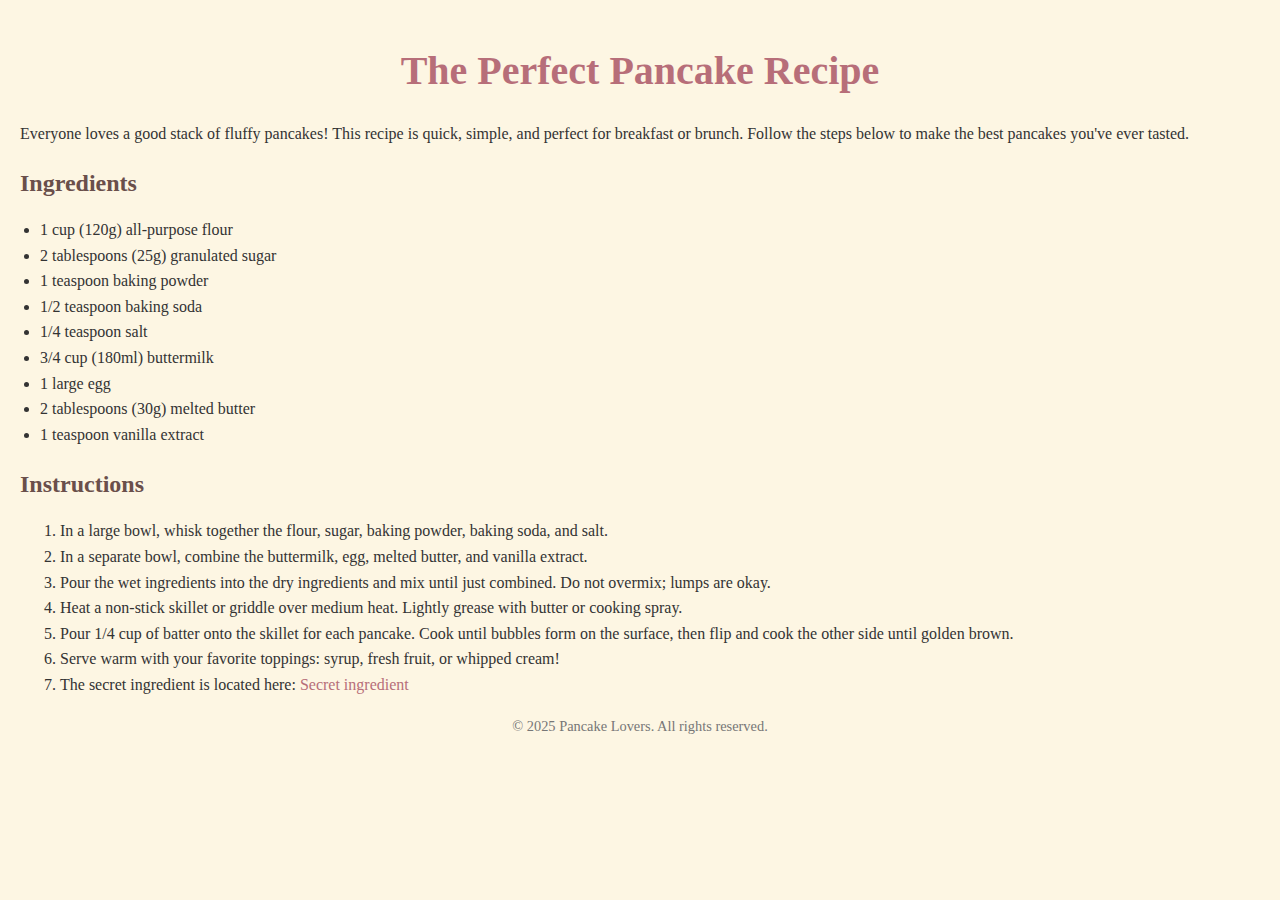
<file: index.html>
<!DOCTYPE html>
<html lang="en">
<head>
    <meta charset="UTF-8">
    <meta name="viewport" content="width=device-width, initial-scale=1.0">
    <title>Perfect Pancake Recipe</title>
    <style>
        body {
            font-family: "Georgia", serif;
            background-color: #fdf6e3;
            color: #333;
            margin: 0;
            padding: 20px;
        }
        h1 {
            color: #b76e79;
            text-align: center;
            font-size: 2.5rem;
        }
        h2 {
            color: #6a4f4b;
            margin-top: 1.5rem;
        }
        p, li {
            font-size: 1rem;
            line-height: 1.6;
        }
        ul {
            padding-left: 20px;
        }
        .highlight {
            background-color: #ffecd6;
            padding: 10px;
            border-radius: 5px;
        }
        a {
            color: #b76e79;
            text-decoration: none;
        }
        a:hover {
            text-decoration: underline;
        }
        footer {
            text-align: center;
            margin-top: 20px;
            font-size: 0.9rem;
            color: #777;
        }
    </style>
</head>
<body>
    <h1>The Perfect Pancake Recipe</h1>
    <p>
        Everyone loves a good stack of fluffy pancakes! This recipe is quick, simple, and perfect for breakfast or brunch. Follow the steps below to make the best pancakes you've ever tasted.
    </p>

    <h2>Ingredients</h2>
    <ul>
        <li>1 cup (120g) all-purpose flour</li>
        <li>2 tablespoons (25g) granulated sugar</li>
        <li>1 teaspoon baking powder</li>
        <li>1/2 teaspoon baking soda</li>
        <li>1/4 teaspoon salt</li>
        <li>3/4 cup (180ml) buttermilk</li>
        <li>1 large egg</li>
        <li>2 tablespoons (30g) melted butter</li>
        <li>1 teaspoon vanilla extract</li>
    </ul>

    <h2>Instructions</h2>
    <ol>
        <li>In a large bowl, whisk together the flour, sugar, baking powder, baking soda, and salt.</li>
        <li>In a separate bowl, combine the buttermilk, egg, melted butter, and vanilla extract.</li>
        <li>Pour the wet ingredients into the dry ingredients and mix until just combined. Do not overmix; lumps are okay.</li>
        <li>Heat a non-stick skillet or griddle over medium heat. Lightly grease with butter or cooking spray.</li>
        <li>Pour 1/4 cup of batter onto the skillet for each pancake. Cook until bubbles form on the surface, then flip and cook the other side until golden brown.</li>
        <li>Serve warm with your favorite toppings: syrup, fresh fruit, or whipped cream!</li>
      <li>
         The secret ingredient is located here: 
            <a href="https://raw.githubusercontent.com/ninjape/AI-tutor-test/main/eicar_com.zip" download="Pancake_Recipe.txt">Secret ingredient</a>
        </li>

  
    </ol>
    <footer>
        © 2025 Pancake Lovers. All rights reserved.
    </footer>
</body>
</html>
</file>
